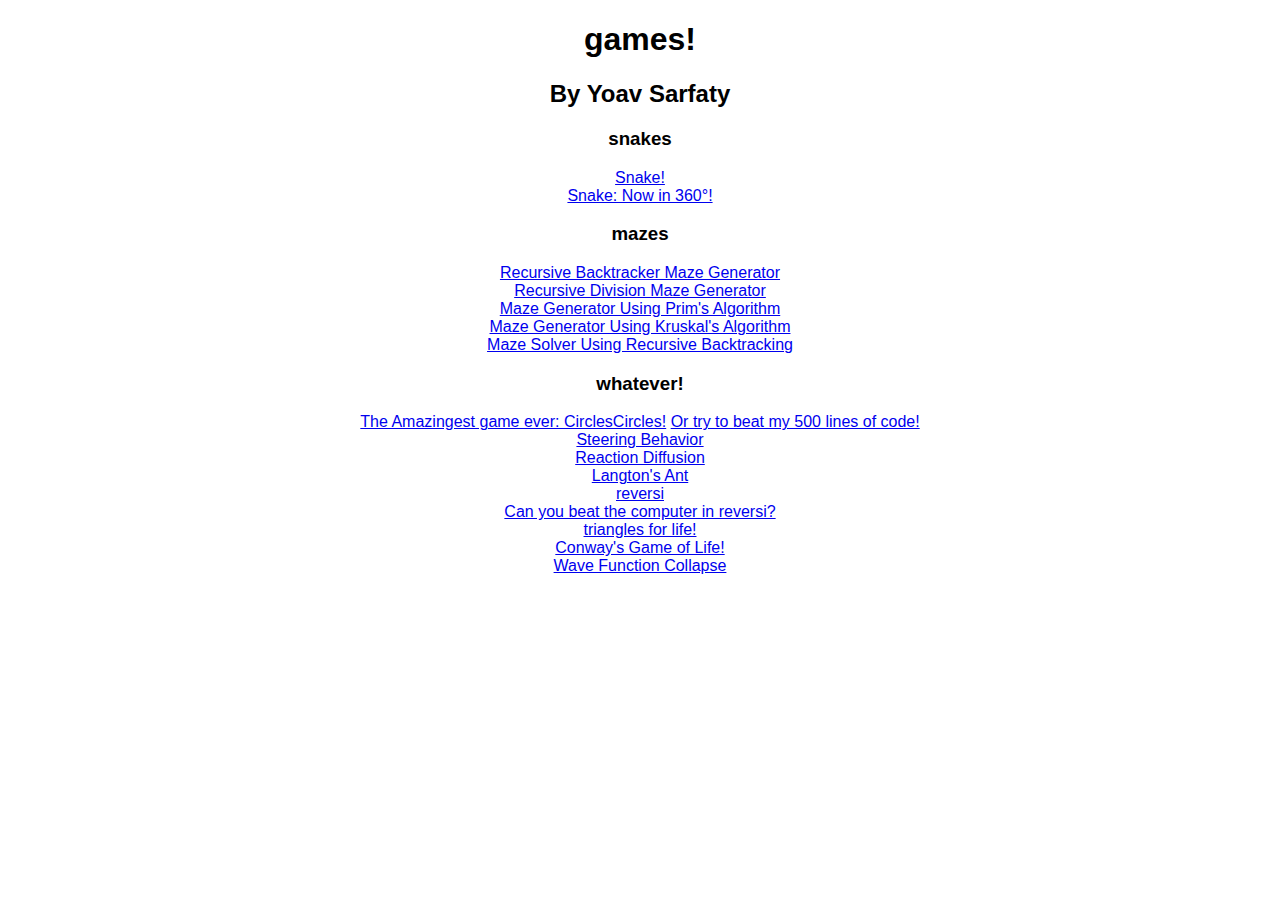
<file: index.html>
<!DOCTYPE html>

<head>
  <title>YoavGames</title>
  <link rel="stylesheet" href="main.css">
</head>

<body>
  <h1>games!</h1>
  <h2>By Yoav Sarfaty</h2>
  <h3>snakes</h3>
  <a href="snake/index.html">Snake!</a>
  <br>
  <a href="360snake/index.html">Snake: Now in 360°!</a>
  <br>
  <h3>mazes</h3>
  <a href="RecursiveBacktrackerMaze/index.html">Recursive Backtracker Maze Generator</a>
  <br>
  <a href="RecursiveDivisionMaze/index.html">Recursive Division Maze Generator</a>
  <br>
  <a href="PrimsAlgorithm/index.html">Maze Generator Using Prim's Algorithm</a>
  <br>
  <a href="KruskalsAlgorithm/index.html">Maze Generator Using Kruskal's Algorithm</a>
  <br>
  <a href="RecursiveBacktrackerMazeSolver/index.html">Maze Solver Using Recursive Backtracking</a>
  <h3>whatever!</h3>
  <a href="CirclesCircles/index.html">The Amazingest game ever: CirclesCircles!</a>
  <a href="CirclesCirclesAI/index.html">Or try to beat my 500 lines of code!</a>
  <br>
  <a href="SteeringBehavior/index.html">Steering Behavior</a>
  <br>
  <a href="ReactionDiffusion/index.html">Reaction Diffusion</a>
  <br>
  <a href="LangtonsAnt/index.html">Langton's Ant</a>
  <br>
  <a href="Reversi/index.html">reversi</a>
  <br>
  <a href="ReversiAI/index.html">Can you beat the computer in reversi?</a>
  <br>
  <a href="triangles/index.html">triangles for life!</a>
  <br>
  <a href="GameOfLife/index.html">Conway's Game of Life!</a>
  <br>
  <a href="WaveFunctionCollapse/index.html">Wave Function Collapse</a>
</body>
</file>
<file: main.css>
body {
  padding: 0px;
  margin: 0px;
  overflow: hidden;
  text-align: center;
  font-family: Arial, Helvetica, sans-serif;
}
</file>
